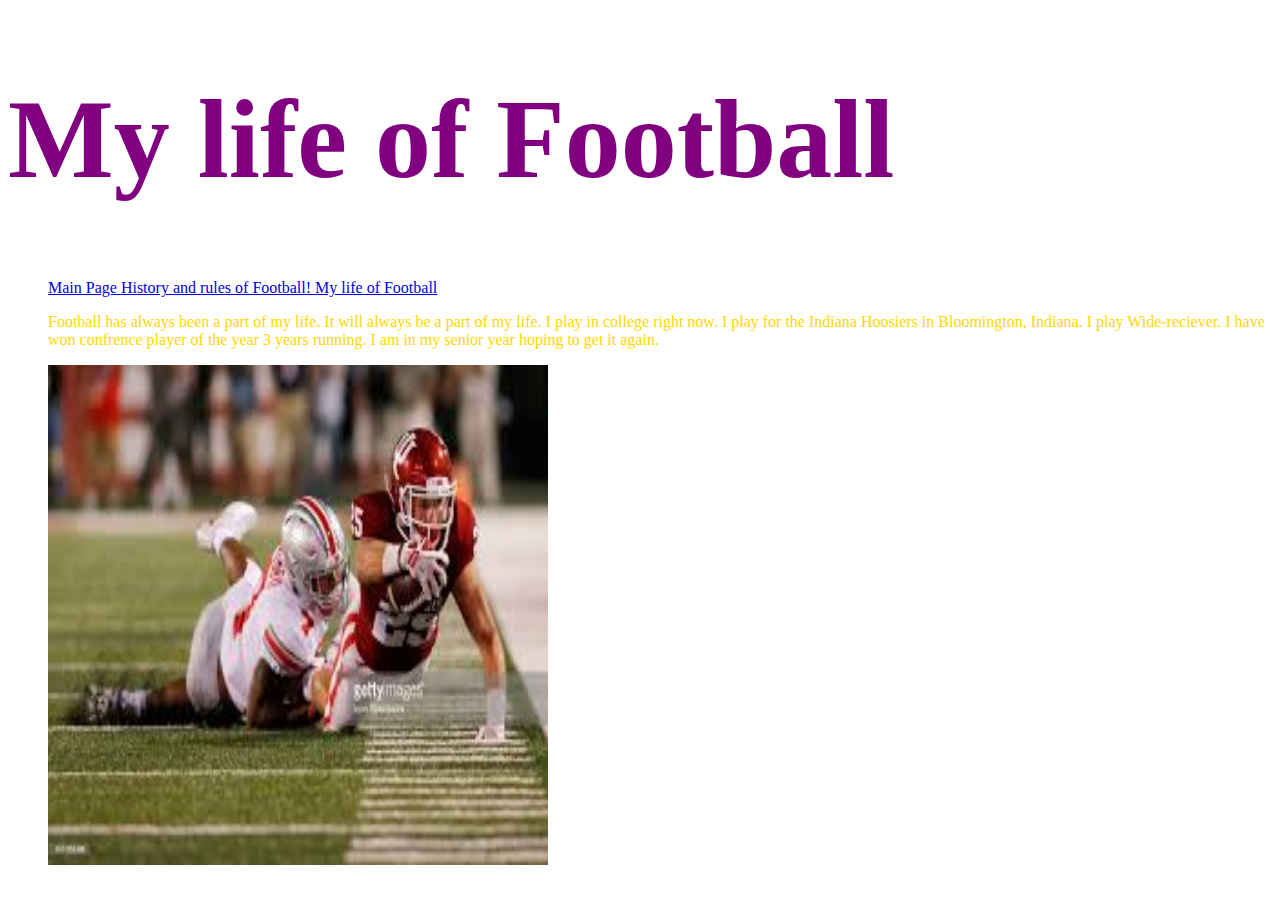
<file: bio.html>
<!DOCTYPE html>
<html lang="en">
<head>
  <meta charset="UTF-8">
  <meta name="viewport" content="width=device-width, initial-scale=1.0">
  <meta http-equiv="X-UA-Compatible" content="ie=edge">
  <title>Noah's Website</title>
  <link rel="stylesheet" href="style/index.css">
  
</head>
<body>
  <h1>My life of Football</h1>
  <nav>
    <ul>
      <a href = "index.html">
        Main Page
      </a>
 
      <a href = "article.html">
        History and rules of Football!
      </a>
      <a href = "bio.html">
        My life of Football
      </a>
      <p>
        Football has always been a part of my life. It will always be a part of my life. I play in college right now. I play for the Indiana Hoosiers in Bloomington, Indiana. I play Wide-reciever. I have won confrence player of the year 3 years running. I am in my senior year hoping to get it again. 
      </p>
     <img class="resize" src="[data-uri]" alt="Fighting for more yards!" />
</file>
<file: style/index.css>
h1 {
  font-size: 7em;
  color: purple;
}

img.resize {
  width: 500px;
    height: 500px;
}
ul{
  font-size: 1em;
  color: Gold;
}
body {
  backround: black;
}
</file>
